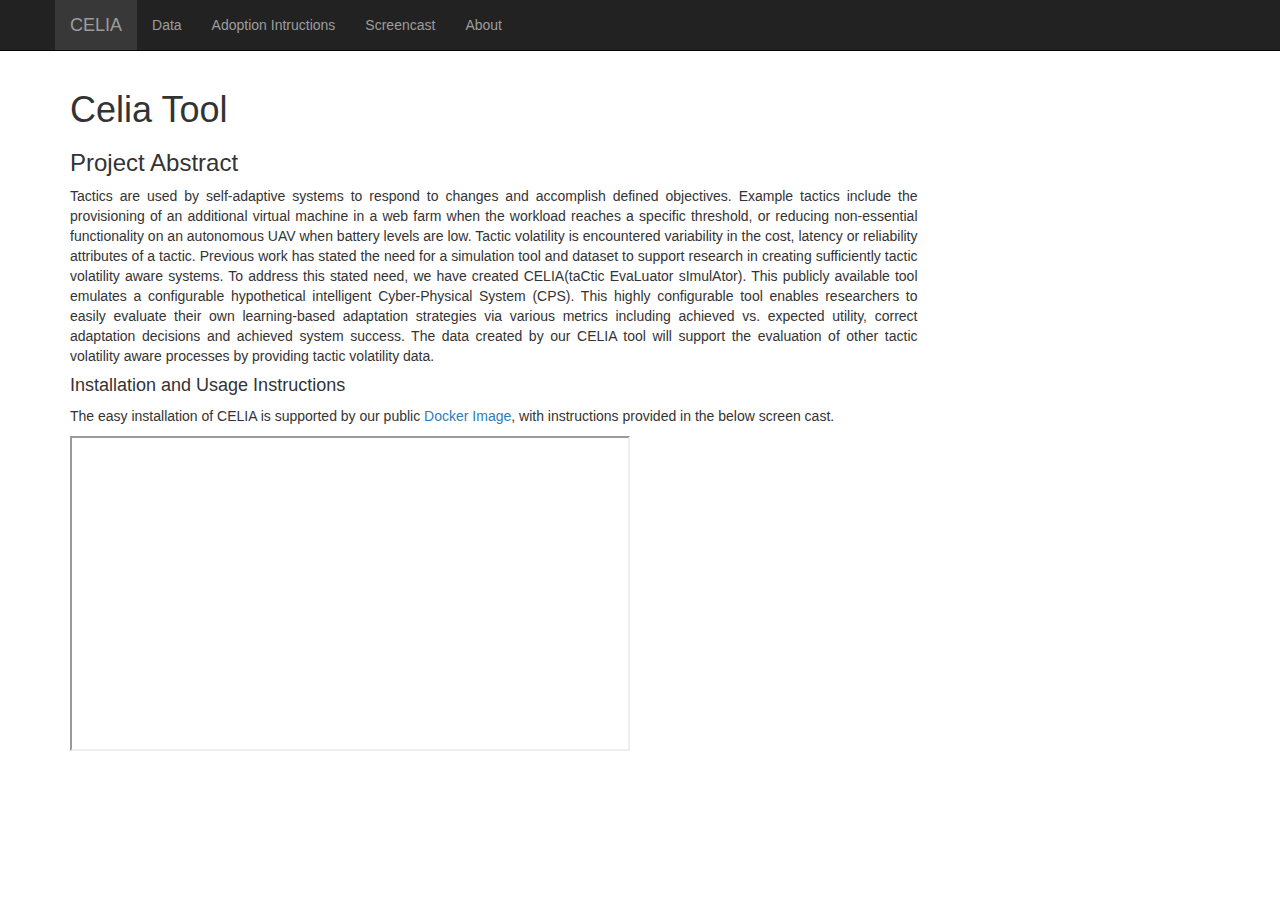
<file: index.html>
<!DOCTYPE html>
<html lang="en">
  <head>

  <!-- This must be located at the top of the page for the automatic loading of items to work -->
  <script src="https://ajax.googleapis.com/ajax/libs/jquery/2.1.4/jquery.min.js"></script>



    <meta charset="utf-8">
    <meta http-equiv="X-UA-Compatible" content="IE=edge">
    <meta name="viewport" content="width=device-width, initial-scale=1, shrink-to-fit=no">
    <!-- The above 3 meta tags *must* come first in the head; any other head content must come *after* these tags -->
    <meta name="description" content="">
    <meta name="author" content="">
    <link rel="icon" href="images/acm-cac-logo.png">

    <title>Celia Tool</title>

    <!-- Bootstrap core CSS -->
    <link href="dist/css/bootstrap.min.css" rel="stylesheet">

    <!-- Custom styles for this template -->
    <link href="offcanvas.css" rel="stylesheet">

    <!-- Start Load the specific page info -->



    <!-- Put at bottom of page? to help load time?-->

<script>
function getURL(sParam){
var sPageURL = window.location.search.substring(1);
    var sURLVariables = sPageURL.split('&');
    for (var i = 0; i < sURLVariables.length; i++) 
    {
        var sParameterName = sURLVariables[i].split('=');
        if (sParameterName[0] == sParam) 
        {
            return sParameterName[1];
        }
    }
}


function loadPageData(strPageName){
  switch(strPageName){


    case "aboutproject":
    $(document).ready(function(){
        $('#content').load("pages/aboutproject.html"); 
      });
      $(window).on('load', function(){
        $('#aboutProjectNavLink').addClass('dkActive');
      })
  break;


case "installation":
    $(document).ready(function(){
        $('#content').load("pages/installation.html");
      });
      $(window).on('load', function(){
        $('#DocumentationNavLink').addClass('dkActive');
      })
  break;
  
case "screencast":
    $(document).ready(function(){
        $('#content').load("pages/screencast.html");
      });
      $(window).on('load', function(){
         $('#screencastNavLink').addClass('dkActive');
      })
  break;

case "data":
   $(document).ready(function(){
      $('#content').load("pages/data.html");
     });
     $(window).on('load', function(){
       $('#dataNavLink').addClass('dkActive');
     })
   break;
  
default:
  $(document).ready(function(){
      $('#content').load("pages/main.html"); 
    });
  $(window).on('load', function(){
        $('#homeNavLink').addClass('dkActive');
      })
}



}


</script>



    <!-- End Load the specific page info -->



    <!-- start favicon info -->


<link rel="apple-touch-icon" sizes="57x57" href="images/favicon/apple-icon-57x57.png">
<link rel="apple-touch-icon" sizes="60x60" href="images/favicon/apple-icon-60x60.png">
<link rel="apple-touch-icon" sizes="72x72" href="images/favicon/apple-icon-72x72.png">
<link rel="apple-touch-icon" sizes="76x76" href="images/favicon/apple-icon-76x76.png">
<link rel="apple-touch-icon" sizes="114x114" href="images/favicon/apple-icon-114x114.png">
<link rel="apple-touch-icon" sizes="120x120" href="images/favicon/apple-icon-120x120.png">
<link rel="apple-touch-icon" sizes="144x144" href="images/favicon/apple-icon-144x144.png">
<link rel="apple-touch-icon" sizes="152x152" href="images/favicon/apple-icon-152x152.png">
<link rel="apple-touch-icon" sizes="180x180" href="images/favicon/apple-icon-180x180.png">
<link rel="icon" type="image/png" sizes="192x192"  href="images/favicon/android-icon-192x192.png">
<link rel="icon" type="image/png" sizes="32x32" href="images/favicon/favicon-32x32.png">
<link rel="icon" type="image/png" sizes="96x96" href="images/favicon/favicon-96x96.png">
<link rel="icon" type="image/png" sizes="16x16" href="images/favicon/favicon-16x16.png">
<link rel="manifest" href="images/favicon/manifest.json">
<meta name="msapplication-TileColor" content="#ffffff">
<meta name="msapplication-TileImage" content="images/favicon/ms-icon-144x144.png">
<meta name="theme-color" content="#ffffff">




    <!-- end favicon info -->


<!-- start fancybox info -->

<script type="text/javascript">
  $(document).ready(function() {
    $(".fancybox").fancybox();
  });
</script>
<!-- end fancybox info -->



  </head>

  <body>
  <script>loadPageData(getURL("page"));</script>

      <nav class="navbar navbar-fixed-top navbar-inverse">
      <div class="container">
        <div class="navbar-header">
          <button type="button" class="navbar-toggle collapsed" data-toggle="collapse" data-target="#navbar" aria-expanded="false" aria-controls="navbar">
            <span class="sr-only">Toggle navigation</span>
            <span class="icon-bar"></span>
            <span class="icon-bar"></span>
            <span class="icon-bar"></span>
          </button>

          

          <!--
          <a class="navbar-brand" href="http://www.rit.edu" target="_blank" id="homeNavLink"><img src="images/google_android.png"></a>
          -->
<!--
          <a class="navbar-brand" rel="home" href="#" title="Buy Sell Rent Everyting">
        <img style="max-width:100px; margin-top: 0px;"
             src="images/google_android.png">
    </a>
    -->
          
          <!--
          <a href="#" class="pull-left"><img src="images/google_android"></a>
          -->

        <a class="navbar-brand" href="index.html" id="homeNavLink">CELIA</a>
        </div>
        <div id="navbar" class="collapse navbar-collapse">
          <ul class="nav navbar-nav">
          
          <li><a href="index.html?page=data" id="dataNavLink">Data</a></li>
          <li><a href="index.html?page=installation" id="DocumentationNavLink">Adoption Intructions</a></li>
        
          <!--
        <li><a href="index.html?page=androidpermissions" id="AndroidPermissionsNavLink">Android Permissions</a></li>
        -->
          
          <li><a href="index.html?page=screencast" id="screencastNavLink">Screencast</a></li>
          
          <li><a href="index.html?page=aboutproject" id="aboutProjectNavLink">About</a></li>
          
          

          <!--
          <li><a href="XXXXX">XXXXX</a></li>
          <li><a href="XXXXX">XXXXX</a></li>
            -->

          </ul>
        </div><!-- /.nav-collapse -->
      </div><!-- /.container -->
    </nav><!-- /.navbar -->


<!-- <li class="active"><a href="index.html">Home</a></li>  Show something active-->

    <div class="container">

      <div class="row row-offcanvas row-offcanvas-right">

        <div class="col-xs-12 col-sm-9">
          
         
         <!-- ************************ start main body ************************ -->


          <div id="content"></div>


         <!-- ************************ End main body ************************ -->

    
        </div><!--/span-->



    </div><!--/.container-->



<footer>
        <p></p>
      </footer>



 <!-- Start of Google Tracking Info -->

    <script>
      (function(i,s,o,g,r,a,m){i['GoogleAnalyticsObject']=r;i[r]=i[r]||function(){
      (i[r].q=i[r].q||[]).push(arguments)},i[r].l=1*new Date();a=s.createElement(o),
      m=s.getElementsByTagName(o)[0];a.async=1;a.src=g;m.parentNode.insertBefore(a,m)
      })(window,document,'script','https://www.google-analytics.com/analytics.js','ga');

      ga('create', 'UA-79273539-1', 'auto');
      ga('send', 'pageview');

    </script>


    <!-- End of Google Tracking Info -->


    <!-- Bootstrap core JavaScript
    ================================================== -->
    <!-- Placed at the end of the document so the pages load faster -->
    
    <script>window.jQuery || document.write('<script src="assets/js/vendor/jquery.min.js"><\/script>')</script>
    <script src="dist/js/bootstrap.min.js"></script>
    <!-- IE10 viewport hack for Surface/desktop Windows 8 bug -->
<!--    <script src="assets/js/ie10-viewport-bug-workaround.js"></script>-->

    <script src="offcanvas.js"></script>


<!-- start JQuery image viewer -->
<!-- should probably just move this to the pages that use it -->

<!-- Add mousewheel plugin (this is optional) -->
<script type="text/javascript" src="fancybox/lib/jquery.mousewheel-3.0.6.pack.js"></script>

<!-- Add fancyBox -->
<link rel="stylesheet" href="fancybox/source/jquery.fancybox.css?v=2.1.5" type="text/css" media="screen" />
<script type="text/javascript" src="fancybox/source/jquery.fancybox.pack.js?v=2.1.5"></script>

<!-- Optionally add helpers - button, thumbnail and/or media -->
<link rel="stylesheet" href="fancybox/source/helpers/jquery.fancybox-buttons.css?v=1.0.5" type="text/css" media="screen" />
<script type="text/javascript" src="fancybox/source/helpers/jquery.fancybox-buttons.js?v=1.0.5"></script>
<script type="text/javascript" src="fancybox/source/helpers/jquery.fancybox-media.js?v=1.0.6"></script>

<link rel="stylesheet" href="fancybox/source/helpers/jquery.fancybox-thumbs.css?v=1.0.7" type="text/css" media="screen" />
<script type="text/javascript" src="fancybox/source/helpers/jquery.fancybox-thumbs.js?v=1.0.7"></script>



<!-- end JQuery image viewer -->




    <!-- End Loading shared items -->
   
  </body>
</html>
</file>
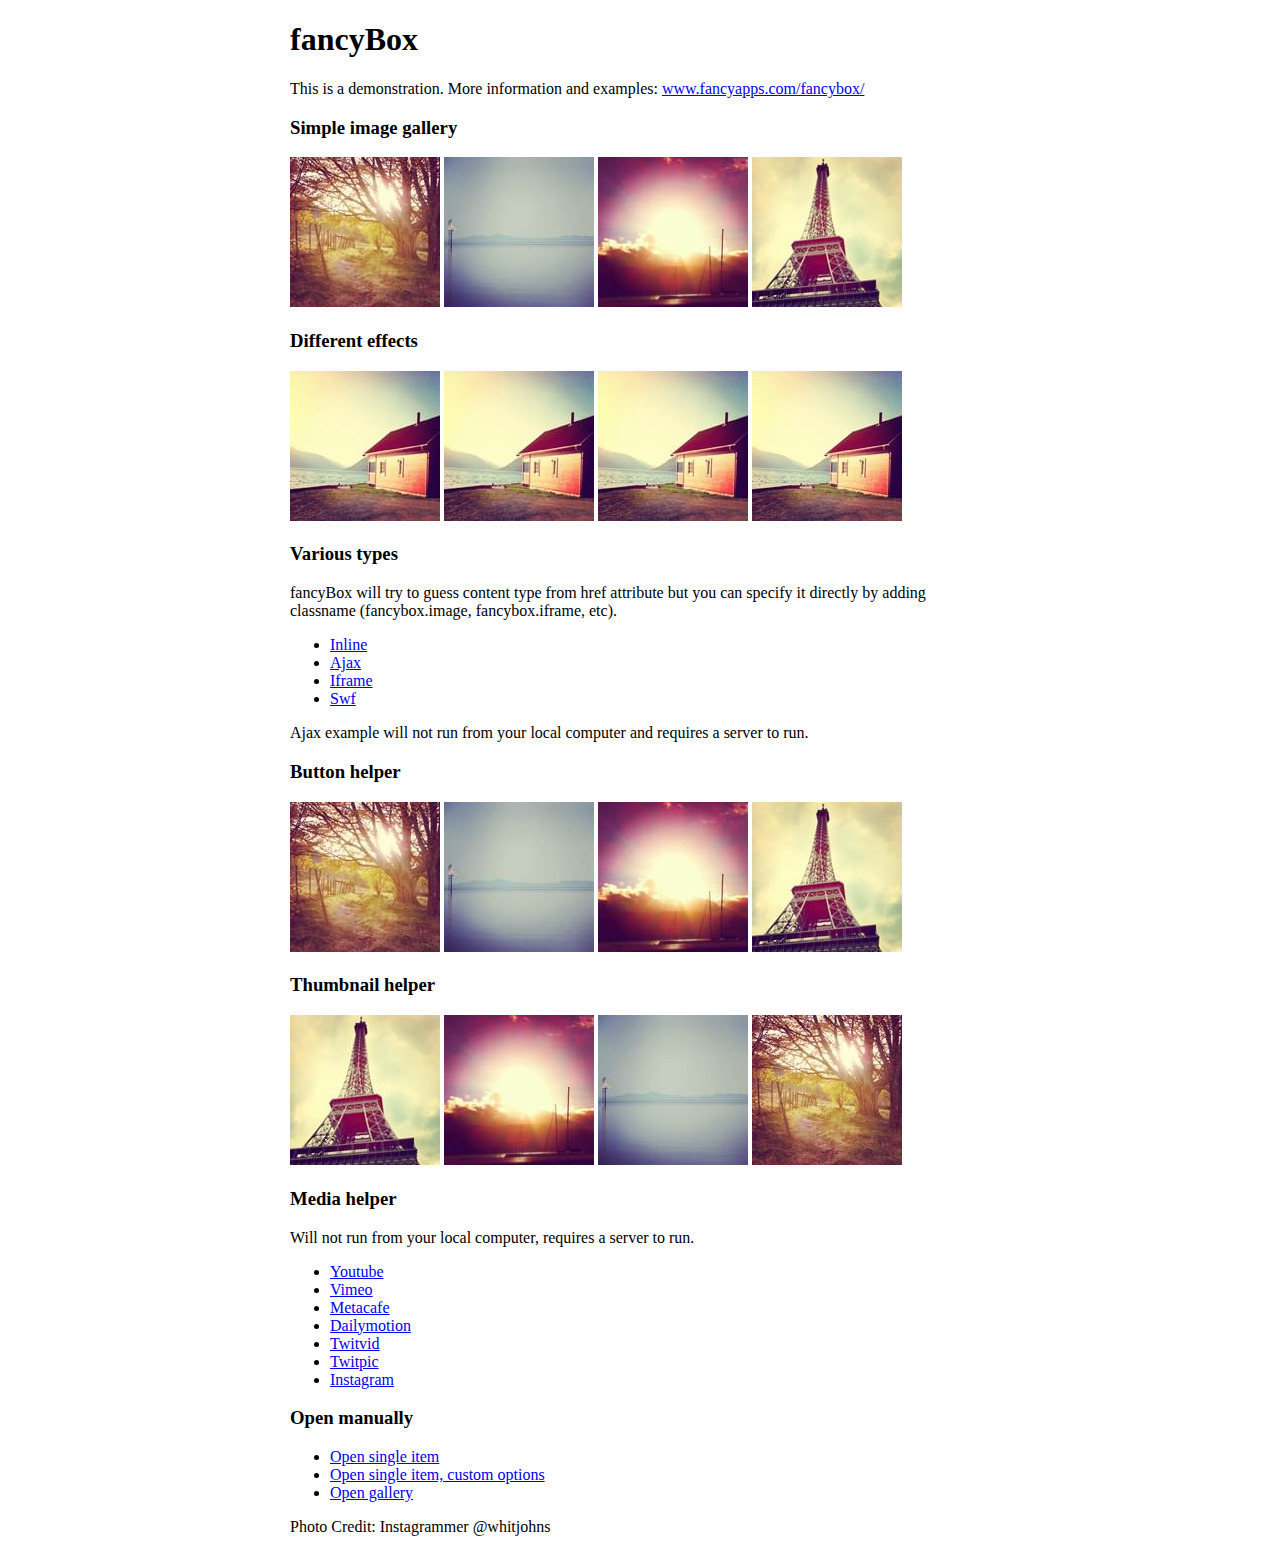
<file: fancybox/demo/index.html>
<!DOCTYPE html>
<html>
<head>
	<title>fancyBox - Fancy jQuery Lightbox Alternative | Demonstration</title>
	<meta http-equiv="Content-Type" content="text/html; charset=UTF-8" />

	<!-- Add jQuery library -->
	<script type="text/javascript" src="../lib/jquery-1.10.1.min.js"></script>

	<!-- Add mousewheel plugin (this is optional) -->
	<script type="text/javascript" src="../lib/jquery.mousewheel-3.0.6.pack.js"></script>

	<!-- Add fancyBox main JS and CSS files -->
	<script type="text/javascript" src="../source/jquery.fancybox.js?v=2.1.5"></script>
	<link rel="stylesheet" type="text/css" href="../source/jquery.fancybox.css?v=2.1.5" media="screen" />

	<!-- Add Button helper (this is optional) -->
	<link rel="stylesheet" type="text/css" href="../source/helpers/jquery.fancybox-buttons.css?v=1.0.5" />
	<script type="text/javascript" src="../source/helpers/jquery.fancybox-buttons.js?v=1.0.5"></script>

	<!-- Add Thumbnail helper (this is optional) -->
	<link rel="stylesheet" type="text/css" href="../source/helpers/jquery.fancybox-thumbs.css?v=1.0.7" />
	<script type="text/javascript" src="../source/helpers/jquery.fancybox-thumbs.js?v=1.0.7"></script>

	<!-- Add Media helper (this is optional) -->
	<script type="text/javascript" src="../source/helpers/jquery.fancybox-media.js?v=1.0.6"></script>

	<script type="text/javascript">
		$(document).ready(function() {
			/*
			 *  Simple image gallery. Uses default settings
			 */

			$('.fancybox').fancybox();

			/*
			 *  Different effects
			 */

			// Change title type, overlay closing speed
			$(".fancybox-effects-a").fancybox({
				helpers: {
					title : {
						type : 'outside'
					},
					overlay : {
						speedOut : 0
					}
				}
			});

			// Disable opening and closing animations, change title type
			$(".fancybox-effects-b").fancybox({
				openEffect  : 'none',
				closeEffect	: 'none',

				helpers : {
					title : {
						type : 'over'
					}
				}
			});

			// Set custom style, close if clicked, change title type and overlay color
			$(".fancybox-effects-c").fancybox({
				wrapCSS    : 'fancybox-custom',
				closeClick : true,

				openEffect : 'none',

				helpers : {
					title : {
						type : 'inside'
					},
					overlay : {
						css : {
							'background' : 'rgba(238,238,238,0.85)'
						}
					}
				}
			});

			// Remove padding, set opening and closing animations, close if clicked and disable overlay
			$(".fancybox-effects-d").fancybox({
				padding: 0,

				openEffect : 'elastic',
				openSpeed  : 150,

				closeEffect : 'elastic',
				closeSpeed  : 150,

				closeClick : true,

				helpers : {
					overlay : null
				}
			});

			/*
			 *  Button helper. Disable animations, hide close button, change title type and content
			 */

			$('.fancybox-buttons').fancybox({
				openEffect  : 'none',
				closeEffect : 'none',

				prevEffect : 'none',
				nextEffect : 'none',

				closeBtn  : false,

				helpers : {
					title : {
						type : 'inside'
					},
					buttons	: {}
				},

				afterLoad : function() {
					this.title = 'Image ' + (this.index + 1) + ' of ' + this.group.length + (this.title ? ' - ' + this.title : '');
				}
			});


			/*
			 *  Thumbnail helper. Disable animations, hide close button, arrows and slide to next gallery item if clicked
			 */

			$('.fancybox-thumbs').fancybox({
				prevEffect : 'none',
				nextEffect : 'none',

				closeBtn  : false,
				arrows    : false,
				nextClick : true,

				helpers : {
					thumbs : {
						width  : 50,
						height : 50
					}
				}
			});

			/*
			 *  Media helper. Group items, disable animations, hide arrows, enable media and button helpers.
			*/
			$('.fancybox-media')
				.attr('rel', 'media-gallery')
				.fancybox({
					openEffect : 'none',
					closeEffect : 'none',
					prevEffect : 'none',
					nextEffect : 'none',

					arrows : false,
					helpers : {
						media : {},
						buttons : {}
					}
				});

			/*
			 *  Open manually
			 */

			$("#fancybox-manual-a").click(function() {
				$.fancybox.open('1_b.jpg');
			});

			$("#fancybox-manual-b").click(function() {
				$.fancybox.open({
					href : 'iframe.html',
					type : 'iframe',
					padding : 5
				});
			});

			$("#fancybox-manual-c").click(function() {
				$.fancybox.open([
					{
						href : '1_b.jpg',
						title : 'My title'
					}, {
						href : '2_b.jpg',
						title : '2nd title'
					}, {
						href : '3_b.jpg'
					}
				], {
					helpers : {
						thumbs : {
							width: 75,
							height: 50
						}
					}
				});
			});


		});
	</script>
	<style type="text/css">
		.fancybox-custom .fancybox-skin {
			box-shadow: 0 0 50px #222;
		}

		body {
			max-width: 700px;
			margin: 0 auto;
		}
	</style>
</head>
<body>
	<h1>fancyBox</h1>

	<p>This is a demonstration. More information and examples: <a href="http://fancyapps.com/fancybox/">www.fancyapps.com/fancybox/</a></p>

	<h3>Simple image gallery</h3>
	<p>
		<a class="fancybox" href="1_b.jpg" data-fancybox-group="gallery" title="Lorem ipsum dolor sit amet"><img src="1_s.jpg" alt="" /></a>

		<a class="fancybox" href="2_b.jpg" data-fancybox-group="gallery" title="Etiam quis mi eu elit temp"><img src="2_s.jpg" alt="" /></a>

		<a class="fancybox" href="3_b.jpg" data-fancybox-group="gallery" title="Cras neque mi, semper leon"><img src="3_s.jpg" alt="" /></a>

		<a class="fancybox" href="4_b.jpg" data-fancybox-group="gallery" title="Sed vel sapien vel sem uno"><img src="4_s.jpg" alt="" /></a>
	</p>

	<h3>Different effects</h3>
	<p>
		<a class="fancybox-effects-a" href="5_b.jpg" title="Lorem ipsum dolor sit amet, consectetur adipiscing elit"><img src="5_s.jpg" alt="" /></a>

		<a class="fancybox-effects-b" href="5_b.jpg" title="Lorem ipsum dolor sit amet, consectetur adipiscing elit"><img src="5_s.jpg" alt="" /></a>

		<a class="fancybox-effects-c" href="5_b.jpg" title="Lorem ipsum dolor sit amet, consectetur adipiscing elit"><img src="5_s.jpg" alt="" /></a>

		<a class="fancybox-effects-d" href="5_b.jpg" title="Lorem ipsum dolor sit amet, consectetur adipiscing elit"><img src="5_s.jpg" alt="" /></a>
	</p>

	<h3>Various types</h3>
	<p>
		fancyBox will try to guess content type from href attribute but you can specify it directly by adding classname (fancybox.image, fancybox.iframe, etc).
	</p>
	<ul>
		<li><a class="fancybox" href="#inline1" title="Lorem ipsum dolor sit amet">Inline</a></li>
		<li><a class="fancybox fancybox.ajax" href="ajax.txt">Ajax</a></li>
		<li><a class="fancybox fancybox.iframe" href="iframe.html">Iframe</a></li>
		<li><a class="fancybox" href="http://www.adobe.com/jp/events/cs3_web_edition_tour/swfs/perform.swf">Swf</a></li>
	</ul>

	<div id="inline1" style="width:400px;display: none;">
		<h3>Etiam quis mi eu elit</h3>
		<p>
			Lorem ipsum dolor sit amet, consectetur adipiscing elit. Etiam quis mi eu elit tempor facilisis id et neque. Nulla sit amet sem sapien. Vestibulum imperdiet porta ante ac ornare. Nulla et lorem eu nibh adipiscing ultricies nec at lacus. Cras laoreet ultricies sem, at blandit mi eleifend aliquam. Nunc enim ipsum, vehicula non pretium varius, cursus ac tortor. Vivamus fringilla congue laoreet. Quisque ultrices sodales orci, quis rhoncus justo auctor in. Phasellus dui eros, bibendum eu feugiat ornare, faucibus eu mi. Nunc aliquet tempus sem, id aliquam diam varius ac. Maecenas nisl nunc, molestie vitae eleifend vel, iaculis sed magna. Aenean tempus lacus vitae orci posuere porttitor eget non felis. Donec lectus elit, aliquam nec eleifend sit amet, vestibulum sed nunc.
		</p>
	</div>

	<p>
		Ajax example will not run from your local computer and requires a server to run.
	</p>

	<h3>Button helper</h3>
	<p>
		<a class="fancybox-buttons" data-fancybox-group="button" href="1_b.jpg"><img src="1_s.jpg" alt="" /></a>

		<a class="fancybox-buttons" data-fancybox-group="button" href="2_b.jpg"><img src="2_s.jpg" alt="" /></a>

		<a class="fancybox-buttons" data-fancybox-group="button" href="3_b.jpg"><img src="3_s.jpg" alt="" /></a>

		<a class="fancybox-buttons" data-fancybox-group="button" href="4_b.jpg"><img src="4_s.jpg" alt="" /></a>
	</p>

	<h3>Thumbnail helper</h3>
	<p>
		<a class="fancybox-thumbs" data-fancybox-group="thumb" href="4_b.jpg"><img src="4_s.jpg" alt="" /></a>

		<a class="fancybox-thumbs" data-fancybox-group="thumb" href="3_b.jpg"><img src="3_s.jpg" alt="" /></a>

		<a class="fancybox-thumbs" data-fancybox-group="thumb" href="2_b.jpg"><img src="2_s.jpg" alt="" /></a>

		<a class="fancybox-thumbs" data-fancybox-group="thumb" href="1_b.jpg"><img src="1_s.jpg" alt="" /></a>
	</p>

	<h3>Media helper</h3>
	<p>
		Will not run from your local computer, requires a server to run.
	</p>

	<ul>
		<li><a class="fancybox-media" href="http://www.youtube.com/watch?v=opj24KnzrWo">Youtube</a></li>
		<li><a class="fancybox-media" href="http://vimeo.com/47480346">Vimeo</a></li>
		<li><a class="fancybox-media" href="http://www.metacafe.com/watch/7635964/">Metacafe</a></li>
		<li><a class="fancybox-media" href="http://www.dailymotion.com/video/xoeylt_electric-guest-this-head-i-hold_music">Dailymotion</a></li>
		<li><a class="fancybox-media" href="http://twitvid.com/QY7MD">Twitvid</a></li>
		<li><a class="fancybox-media" href="http://twitpic.com/7p93st">Twitpic</a></li>
		<li><a class="fancybox-media" href="http://instagr.am/p/IejkuUGxQn">Instagram</a></li>
	</ul>

	<h3>Open manually</h3>
	<ul>
		<li><a id="fancybox-manual-a" href="javascript:;">Open single item</a></li>
		<li><a id="fancybox-manual-b" href="javascript:;">Open single item, custom options</a></li>
		<li><a id="fancybox-manual-c" href="javascript:;">Open gallery</a></li>
	</ul>

	<p>
		Photo Credit: Instagrammer @whitjohns
	</p>
</body>
</html>
</file>
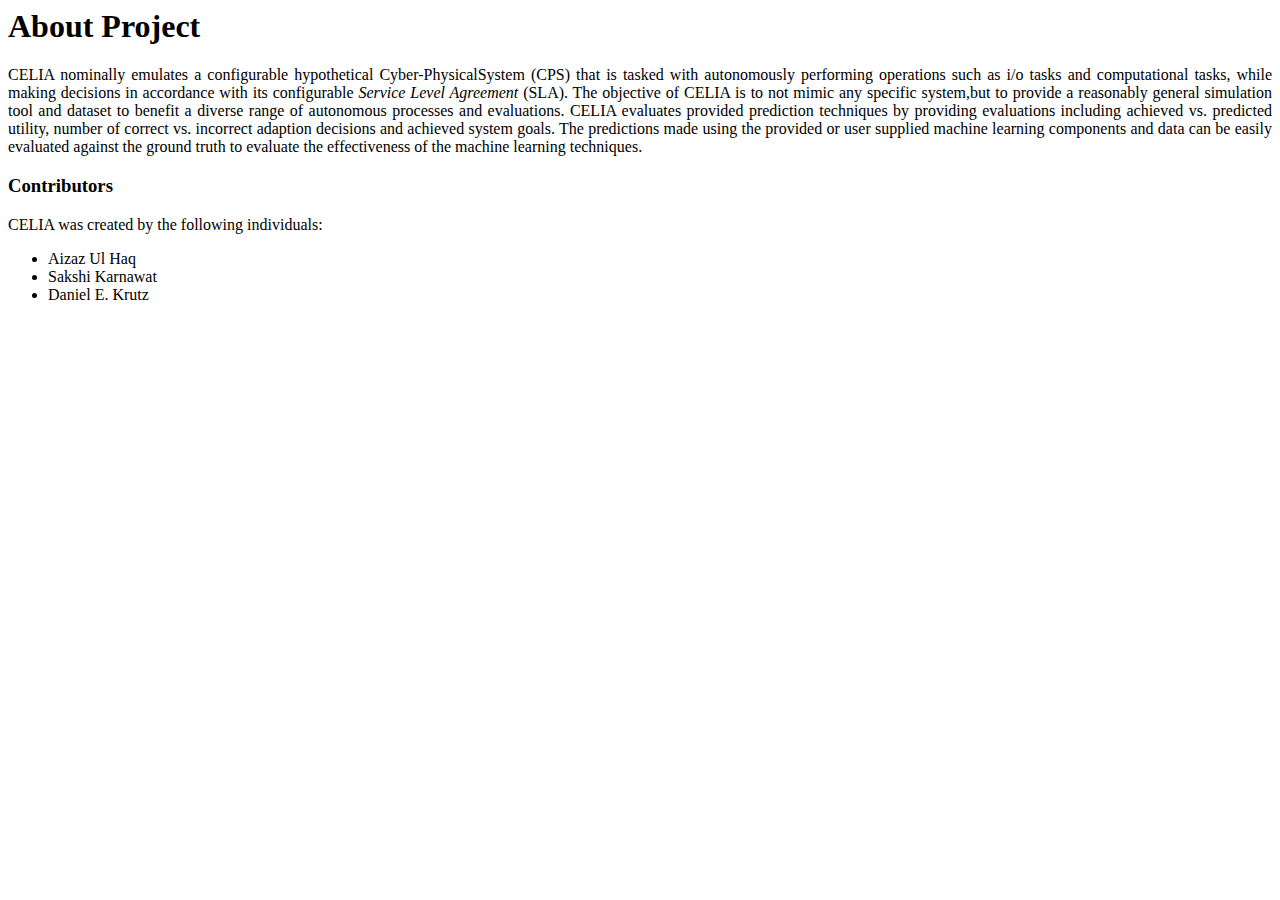
<file: pages/aboutproject.html>
<!DOCTYPE HTML PUBLIC "-//W3C//DTD HTML 4.01 Transitional//EN">
<html><head>
	
<style>
	.post-container {
	    margin: 20px 20px 0 0;  
	    border: 0px solid #333;
	    overflow: auto
	}
	.post-thumb {
	    float: left
	}
	.post-thumb img {
	    display: block
	}
	.post-content {
	    margin-left: 180px
	}

</style>



</head><body>




<div id="mainPage">
<h1>About Project</h1>


<p align="justify">
CELIA nominally emulates a configurable hypothetical Cyber-PhysicalSystem (CPS) that is tasked with autonomously performing operations such as i/o tasks and computational tasks, while making decisions in accordance with its configurable <i>Service Level Agreement</i> (SLA). The objective of CELIA is to not mimic any specific system,but to provide a reasonably general simulation tool and dataset to benefit a diverse range of autonomous processes and evaluations. CELIA evaluates provided prediction techniques by providing evaluations including achieved vs. predicted utility, number of correct vs. incorrect adaption decisions and achieved system goals. The predictions made using the provided or user supplied machine learning components and data can be easily evaluated against the ground truth to evaluate the effectiveness of the machine learning techniques.
</p>


<p>
<h3>Contributors</h3>

<p>CELIA was created by the following individuals: 

<ul>

	<li>Aizaz Ul Haq</li>
	<li>Sakshi Karnawat</li>
	<li>Daniel E. Krutz</li>

	<!--
	<li><a href="mailto:piperchester@gmail.com">Piper Chester</a></li>
	<li><a href="http://www.se.rit.edu/~dkrutz/" target="_blank">Daniel Krutz</a></li>
	<li><a href="mailto:cap7879@g.rit.edu" target="blank_">Cesar Perez</a></li>
	<li><a href="mailto:caj6831@rit.edu" target="blank_">Chris Jones</a></li>
-->
</ul>

</p>


</div>



</body></html>
</file>
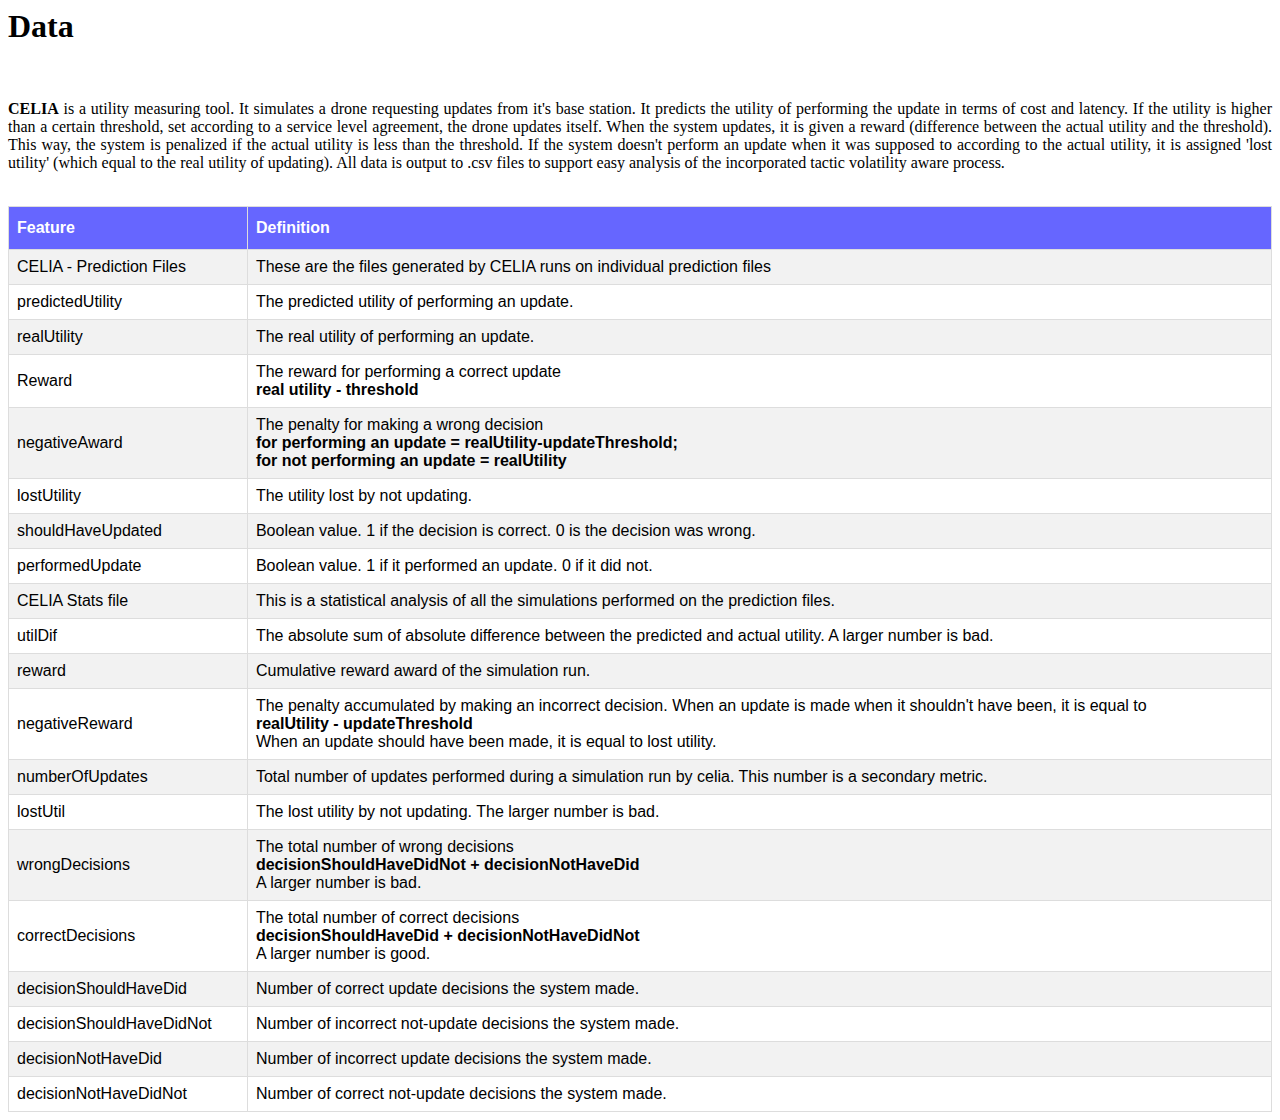
<file: pages/data.html>
<!DOCTYPE HTML PUBLIC "-//W3C//DTD HTML 4.01 Transitional//EN">
<html><head>
    
    <style>
        .post-container {
            margin: 20px 20px 0 0;
            border: 0px solid #333;
            overflow: auto
        }
    .post-thumb {
        float: left
    }
    .post-thumb img {
        display: block
    }
    .post-content {
        margin-left: 180px
    }
    #data {
        font-family: "Trebuchet MS", Arial, Helvetica, sans-serif;
        border-collapse: collapse;
        width: 100%;
    }
    
    #data td, #data th {
        border: 1px solid #ddd;
        padding: 8px;
    }
    
    #data tr:nth-child(even){background-color: #f2f2f2;}
    
    
    #data th {
        padding-top: 12px;
        padding-bottom: 12px;
        text-align: left;
        background-color: #6666FF;
        color: white;
    }
    
        </style>
    
    
    
</head><body>
    
    
    
    
    <div id="mainPage">
        <h1>Data</h1>
        
        <br />
        
        <p align="justify">
            <b>CELIA</b> is a utility measuring tool. It simulates a drone requesting updates from it's base station. It predicts the utility of performing the update in terms of cost and latency. If the utility is higher than a certain threshold, set according to a service level agreement, the drone updates itself. When the system updates, it is given a reward (difference between the actual utility and the threshold). This way, the system is penalized if the actual utility is less than the threshold. If the system doesn't perform an update when it was supposed to according to the actual utility, it is assigned 'lost utility' (which equal to the real utility of updating). All data is output to .csv files to support easy analysis of the incorporated tactic volatility aware process.
        </p>
        <br />
        <table id = "data" style="width:100%" >
            <tr>
                <th>Feature</th>
                <th>Definition</th>
            </tr>
            <tr>
                <td>CELIA - Prediction Files</td>
                <td>These are the files generated by CELIA runs on individual prediction files</td>
                
            </tr>
            
            <tr>
                <td>predictedUtility</td>
                <td>The predicted utility of performing an update.</td>
            </tr>
            
            <tr>
                <td>realUtility</td>
                <td>The real utility of performing an update.</td>
            </tr>
            
            <tr>
                <td>Reward</td>
                <td>The reward for performing a correct update <br />
                    <b>real utility - threshold</b></td>
            </tr>
            
            <tr>
                <td>negativeAward</td>
                <td>The penalty for making a wrong decision <br />
                    <b>for performing an update = realUtility-updateThreshold;<br />
                        for not performing an update = realUtility</b>
                </td>
            </tr>
            
            <tr>
                <td>lostUtility</td>
                <td>The utility lost by not updating.</td>
            </tr>
            
            <tr>
                <td>shouldHaveUpdated</td>
                <td>Boolean value. 1 if the decision is correct. 0 is the decision was wrong.</td>
            </tr>
            
            <tr>
                <td>performedUpdate</td>
                <td>Boolean value. 1 if it performed an update. 0 if it did not.</td>
            </tr>
            
            <tr>
                <td>CELIA Stats file</td>
                <td>This is a statistical analysis of all the simulations performed on the prediction files.</td>
            </tr>
            
            <tr>
                <td>utilDif</td>
                <td>The absolute sum of absolute difference between the predicted and actual utility. A larger number is bad.</td>
            </tr>
            
            <tr>
                <td>reward</th>
                    <td>Cumulative reward award of the simulation run.</td>
            </tr>
            
            <tr>
                <td>negativeReward</td>
                <td>The penalty accumulated by making an incorrect decision. When an update is made when it shouldn't have been, it is equal to <br />
                    <b>realUtility - updateThreshold</b><br />
                    When an update should have been made, it is equal to lost utility.</td>
            </tr>
            
            <tr>
                <td>numberOfUpdates</td>
                <td>Total number of updates performed during a simulation run by celia. This number is a secondary metric.</td>
            </tr>
            
            <tr>
                <td>lostUtil</td>
                <td>The lost utility by not updating. The larger number is bad.</td>
            </tr>
            
            <tr>
                <td>wrongDecisions</td>
                <td>The total number of wrong decisions <br />
                    <b>decisionShouldHaveDidNot + decisionNotHaveDid</b><br />
                    A larger number is bad.</td>
            </tr>
            
            
            <tr>
                <td>correctDecisions</td>
                <td>The total number of correct decisions <br />
                    <b>decisionShouldHaveDid + decisionNotHaveDidNot</b><br />
                    A larger number is good.</td>
            </tr>
            
            <tr>
                <td>decisionShouldHaveDid</td>
                <td>Number of correct update decisions the system made.</td>
            </tr>
            
            <tr>
                <td>decisionShouldHaveDidNot</td>
                <td>Number of incorrect not-update decisions the system made.</td>
            </tr>
            
            <tr>
                <td>decisionNotHaveDid</th>
                    <td> Number of incorrect update decisions the system made.</td>
            </tr>
            
            <tr>
                <td>decisionNotHaveDidNot</th>
                    <td> Number of correct not-update decisions the system made.</td>
            </tr>
            
            
        </table>
        
        
        
        
    </div>
    
    
    
</body></html>
</file>
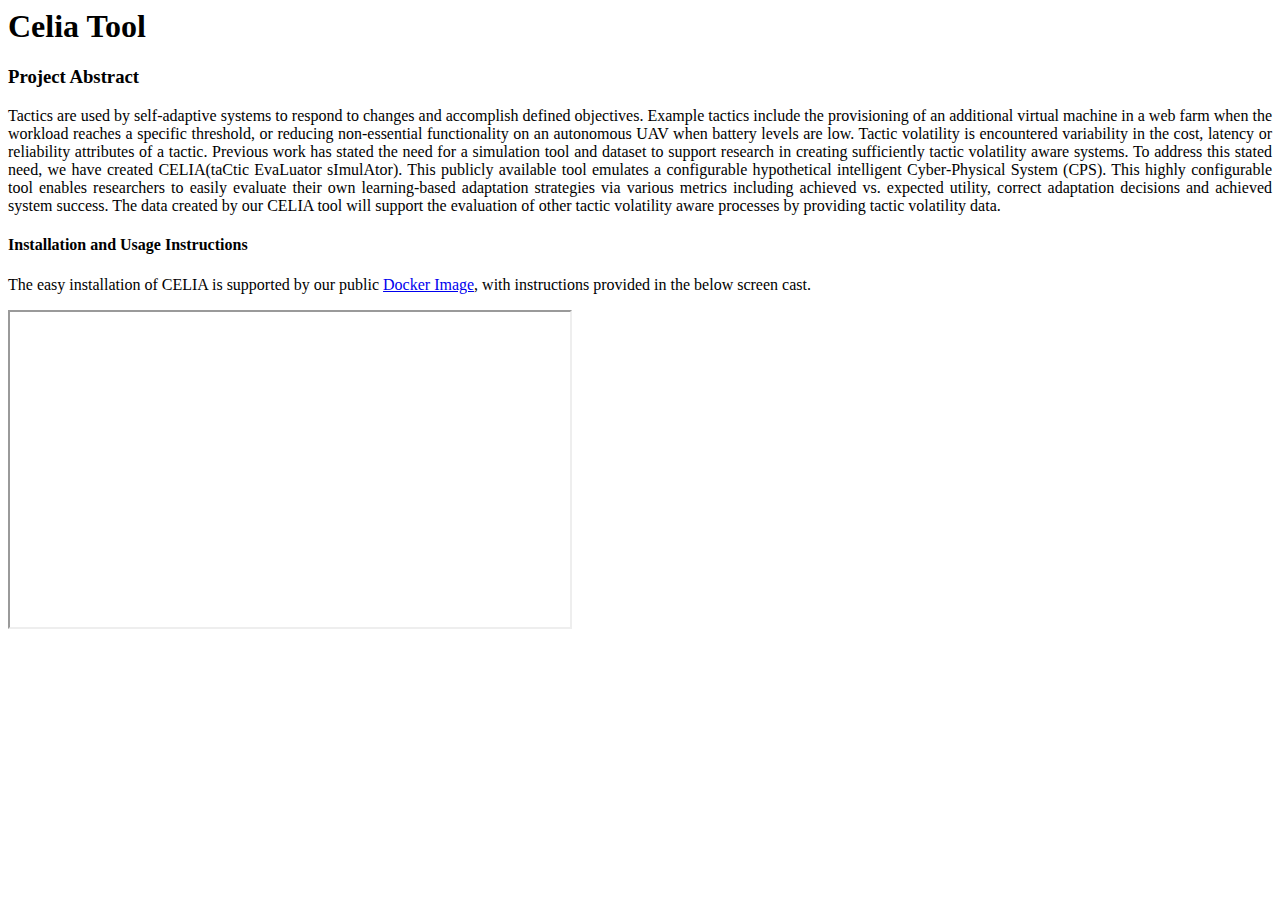
<file: pages/main.html>
<!DOCTYPE HTML PUBLIC "-//W3C//DTD HTML 4.01 Transitional//EN">
<html><head>
	
<style>
	.post-container {
	    margin: 20px 20px 0 0;  
	    border: 0px solid #333;
	    overflow: auto
	}
	.post-thumb {
	    float: left
	}
	.post-thumb img {
	    display: block
	}
	.post-content {
	    margin-left: 180px
	}

</style>



</head><body>







<div id="mainPage">
<!--
<div class="top-main-image">
  <img src="images/android-robot-logo.jpg" alt="Android Logo"></img>
</div>
-->

<h1>Celia Tool</h1>

<h3>Project Abstract</h3>
<p align="justify">

Tactics are used by self-adaptive systems to respond to changes and accomplish defined objectives. Example tactics include the provisioning of an additional virtual machine in a web farm when the workload reaches a specific threshold, or reducing non-essential functionality on an autonomous UAV when battery levels are low. Tactic volatility is encountered variability in the cost, latency or reliability attributes of a tactic. Previous work has stated the need for a simulation tool and dataset to support research in creating sufficiently tactic volatility aware systems. To address this stated need, we have created CELIA(taCtic EvaLuator sImulAtor). This publicly available tool emulates a configurable hypothetical intelligent Cyber-Physical System (CPS). This highly configurable tool enables researchers to easily evaluate their own learning-based adaptation strategies via various metrics including achieved vs. expected utility, correct adaptation decisions and achieved system success. The data created by our CELIA tool will support the evaluation of other tactic volatility aware processes by providing tactic volatility data.

</p>

	<h4>Installation and Usage Instructions</h4>
	<p>The easy installation of CELIA is supported by our public <a href="https://tacticvolatility.github.io/index.html?page=installation" target="_blank">Docker Image</a>, with instructions provided in the below screen cast. 
	</p>
	
	<iframe width="560" height="315" src="https://www.youtube.com/embed/AGGFe9Mc7gE" iframe width="560" height="315"></iframe>

</div>



</body></html>
</file>
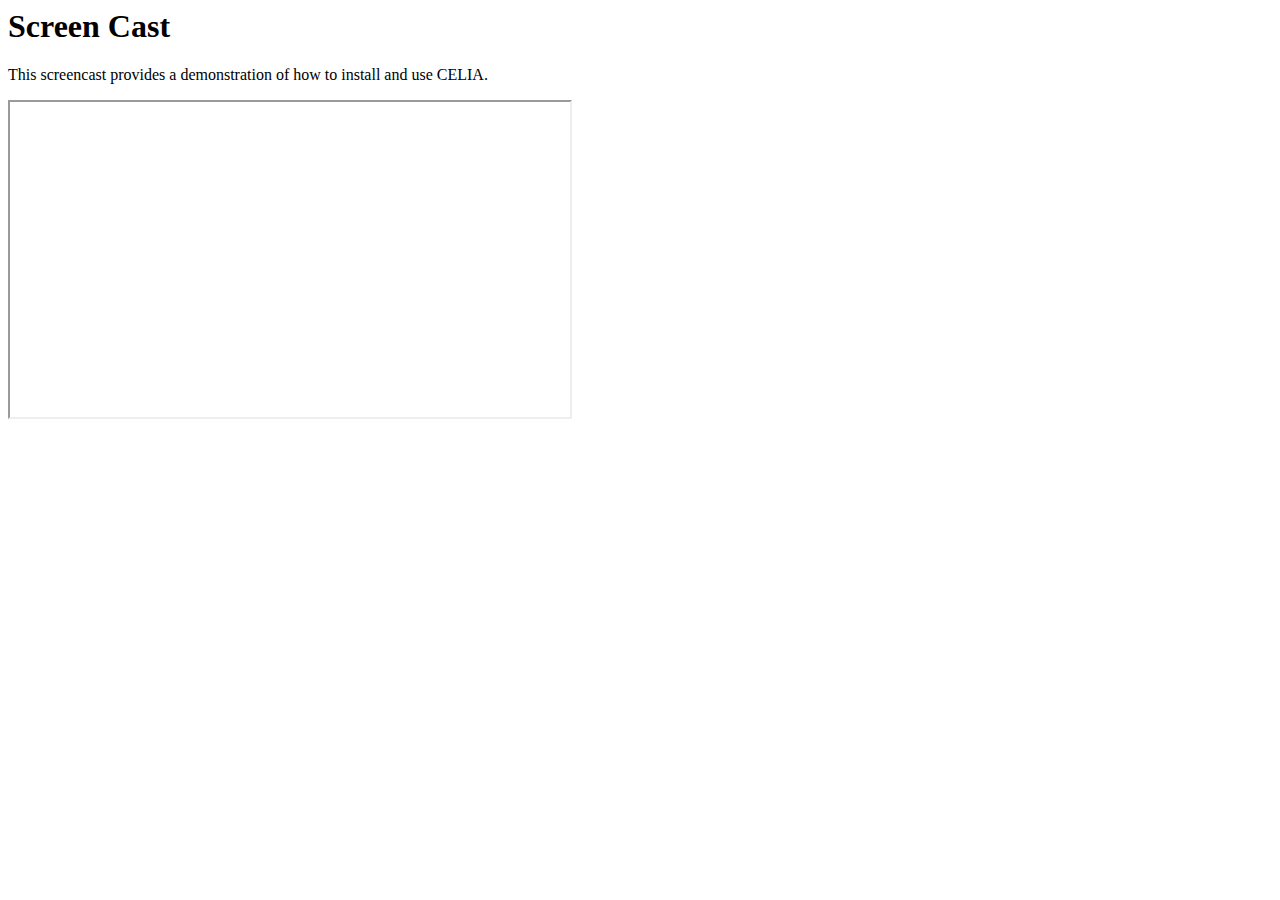
<file: pages/screencast.html>
<!DOCTYPE HTML PUBLIC "-//W3C//DTD HTML 4.01 Transitional//EN">
<html><head>
	
<style>
	.post-container {
	    margin: 20px 20px 0 0;  
	    border: 0px solid #333;
	    overflow: auto
	}
	.post-thumb {
	    float: left
	}
	.post-thumb img {
	    display: block
	}
	.post-content {
	    margin-left: 180px
	}

</style>



</head><body>




<div id="mainPage">
<h1>Screen Cast</h1>
	<p>
		This screencast provides a demonstration of how to install and use CELIA.
	</p>
	
</div>
<iframe width="560" height="315" src="https://www.youtube.com/embed/AGGFe9Mc7gE" iframe width="560" height="315">
</iframe>



</body></html>
</file>
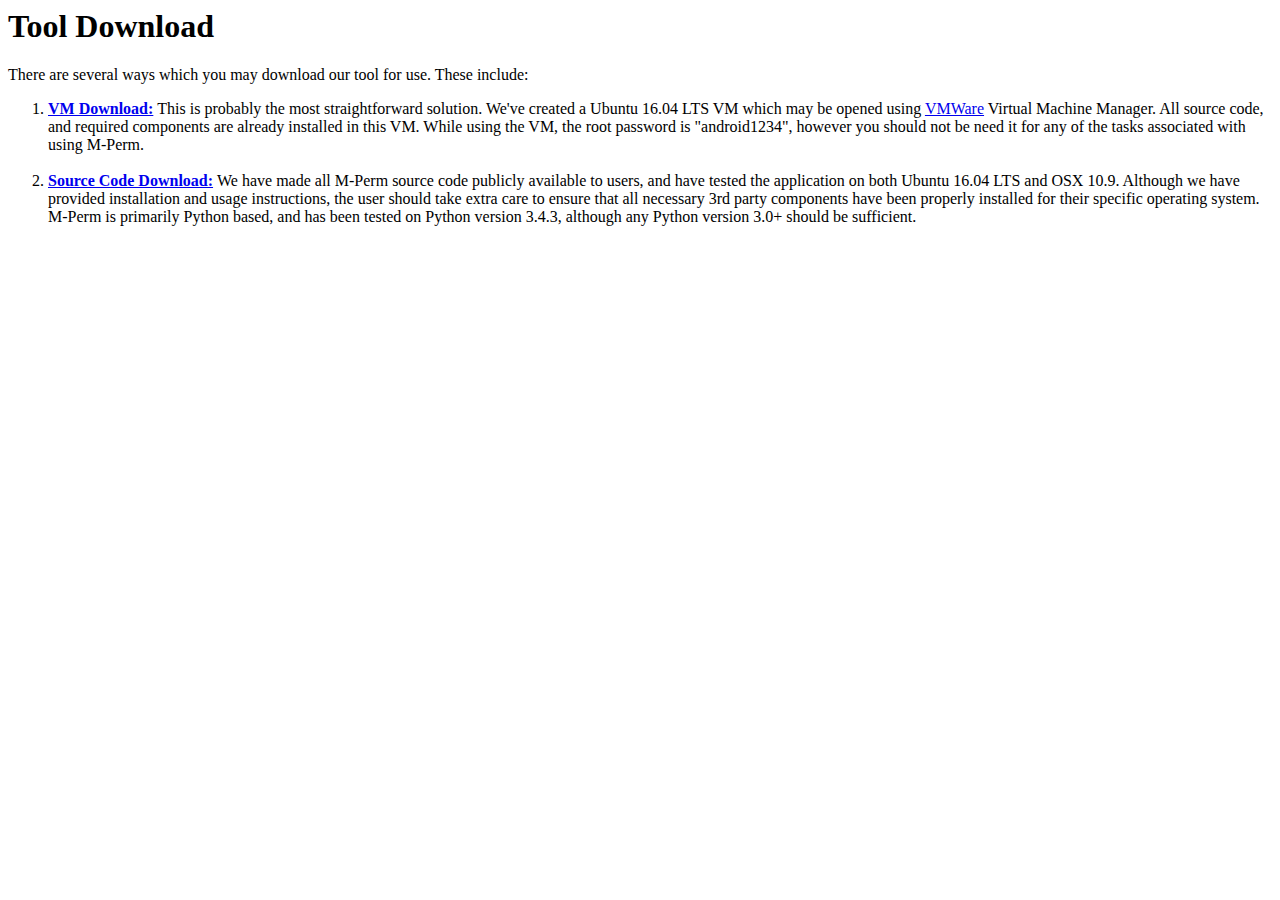
<file: pages/tooldownload.html>
<!DOCTYPE HTML PUBLIC "-//W3C//DTD HTML 4.01 Transitional//EN">
<html><head>
	
<style>
	.post-container {
	    margin: 20px 20px 0 0;  
	    border: 0px solid #333;
	    overflow: auto
	}
	.post-thumb {
	    float: left
	}
	.post-thumb img {
	    display: block
	}
	.post-content {
	    margin-left: 180px
	}

</style>



</head><body>




<div id="mainPage">
<h1>Tool Download</h1>


<p>There are several ways which you may download our tool for use. These include:

<ol>
	<li><b><!--<a href="https://drive.google.com/a/g.rit.edu/folderview?id=0B07wmFreS34FMEN4QUJOSUtESXM&usp=sharing#" target="_blank">-->

<!-- https://drive.google.com/open?id=0B2pV6O4YmVisRk0xM2thamtoa00-->


	<a href="https://drive.google.com/file/d/0ByZZgsYRIrAVQ3JVZnZFbklDUmM/view?usp=sharing" target="_blank">VM Download:</a> </b>This is probably the most straightforward solution. We've created a Ubuntu 16.04 LTS VM which may be opened using <a href="https://my.vmware.com/en/web/vmware/downloads" target="_blank">VMWare</a> Virtual Machine Manager. All source code, and required components are already installed in this VM. While using the VM, the root password is "android1234", however you should not be need it for any of the tasks associated with using M-Perm.</li>
	<br />
	<li><b><a href="https://github.com/MPerm/MPermission" target="_blank">Source Code Download:</a> </b>We have made all M-Perm source code publicly available to users, and have tested the application on both Ubuntu 16.04 LTS and OSX 10.9. Although we have provided installation and usage instructions, the user should take extra care to ensure that all necessary 3rd party components have been properly installed for their specific operating system. M-Perm is primarily Python based, and has been tested on Python version 3.4.3, although any Python version 3.0+ should be sufficient.</li>

</ol>


</p>





</div>



</body></html>
</file>
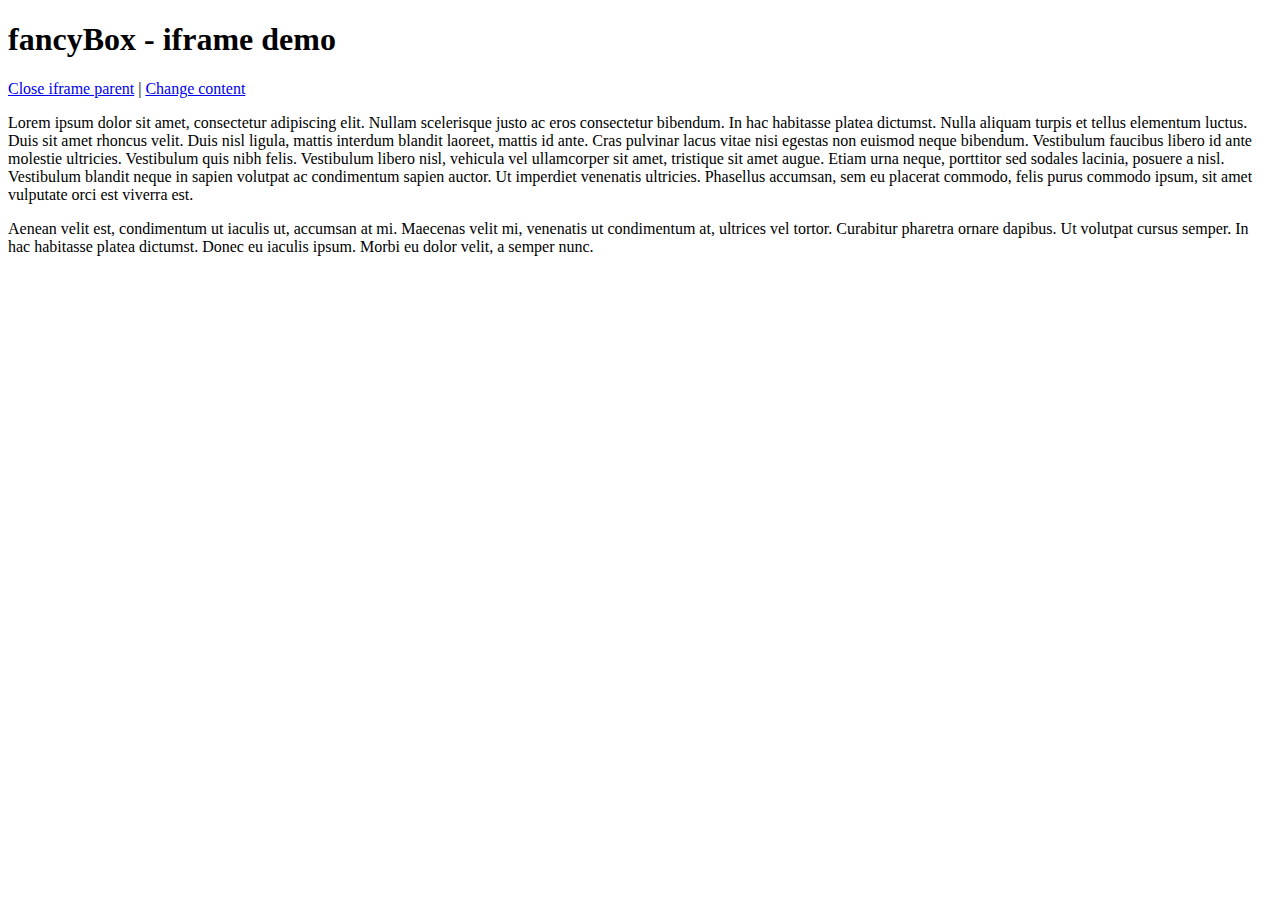
<file: fancybox/demo/iframe.html>
<!DOCTYPE html>
<html>
<head>
	<title>fancyBox - iframe demo</title>
	<meta http-equiv="Content-Type" content="text/html; charset=UTF-8" />
</head>
<body>
	<h1>fancyBox - iframe demo</h1>

	<p>
		<a href="javascript:parent.jQuery.fancybox.close();">Close iframe parent</a>

		|

		<a href="javascript:parent.jQuery.fancybox.open({href : '1_b.jpg', title : 'My title'});">Change content</a>
	</p>

	<p>
		Lorem ipsum dolor sit amet, consectetur adipiscing elit. Nullam scelerisque justo ac eros consectetur bibendum. In hac habitasse platea dictumst. Nulla aliquam turpis et tellus elementum luctus. Duis sit amet rhoncus velit. Duis nisl ligula, mattis interdum blandit laoreet, mattis id ante. Cras pulvinar lacus vitae nisi egestas non euismod neque bibendum. Vestibulum faucibus libero id ante molestie ultricies. Vestibulum quis nibh felis. Vestibulum libero nisl, vehicula vel ullamcorper sit amet, tristique sit amet augue. Etiam urna neque, porttitor sed sodales lacinia, posuere a nisl. Vestibulum blandit neque in sapien volutpat ac condimentum sapien auctor. Ut imperdiet venenatis ultricies. Phasellus accumsan, sem eu placerat commodo, felis purus commodo ipsum, sit amet vulputate orci est viverra est.
	</p>

	<p>
		Aenean velit est, condimentum ut iaculis ut, accumsan at mi. Maecenas velit mi, venenatis ut condimentum at, ultrices vel tortor. Curabitur pharetra ornare dapibus. Ut volutpat cursus semper. In hac habitasse platea dictumst. Donec eu iaculis ipsum. Morbi eu dolor velit, a semper nunc.
	</p>
</body>
</html>
</file>
<file: offcanvas.css>
/*
 * Style tweaks
 * --------------------------------------------------
 */
html,
body {
  overflow-x: hidden; /* Prevent scroll on narrow devices */
}
body {
  padding-top: 70px;
}
footer {
  padding: 30px 0;
}

/*
 * Off Canvas
 * --------------------------------------------------
 */
@media screen and (max-width: 767px) {
  .row-offcanvas {
    position: relative;
    -webkit-transition: all .25s ease-out;
         -o-transition: all .25s ease-out;
            transition: all .25s ease-out;
  }

  .row-offcanvas-right {
    right: 0;
  }

  .row-offcanvas-left {
    left: 0;
  }

  .row-offcanvas-right
  .sidebar-offcanvas {
    right: -50%; /* 6 columns */
  }

  .row-offcanvas-left
  .sidebar-offcanvas {
    left: -50%; /* 6 columns */
  }

  .row-offcanvas-right.active {
    right: 50%; /* 6 columns */
  }

  .row-offcanvas-left.active {
    left: 50%; /* 6 columns */
  }

  .sidebar-offcanvas {
    position: absolute;
    top: 0;
    width: 50%; /* 6 columns */
  }
}




.mainBody{

/* padding-left: 185px; */ /*Creates mobile issues*/
  
}


.list-group{
padding-right: 20px;

}


.dkActive {


  color: #fff;
  background-color: #383838;
  /*border-color: #0066CC; */



  /*color: #fff;*/
 /* background-color: #0033CC;*/
  /*border-color: #563d7c;*/

}




.jumbotron {
  padding-top: 5px;
}


.top-main-image {
  float: right;
  clear: both;
/*  padding: 10px; */
padding-left: 20px;
  min-width: 160px;
  width: 50%;
  max-width: 300px;
}



.pull-left {
  width: 20%;
}
</file>
